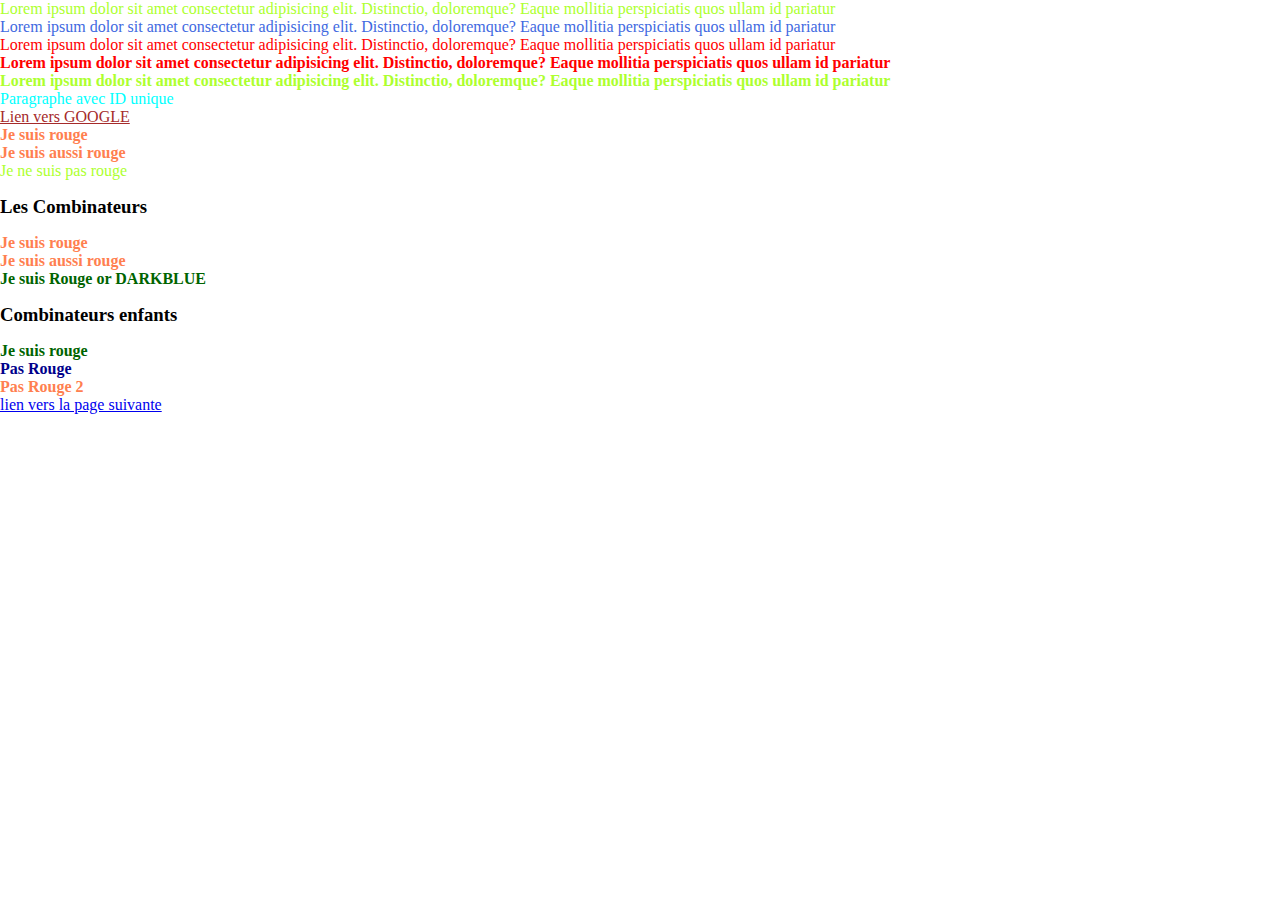
<file: src/pages/Exo_css.html>
<!DOCTYPE html>
<html lang="fr">

<head>
    <meta charset="UTF-8">
    <meta name="viewport" content="width=device-width, initial-scale=1.0">
    <title>Exercice CSS</title>
    <link rel="stylesheet" href="../css/exo01.css">
</head>

<body>
    <p>Lorem ipsum dolor sit amet consectetur adipisicing elit. Distinctio, doloremque? Eaque mollitia perspiciatis quos ullam id pariatur</p>

    <p class="maClasse">Lorem ipsum dolor sit amet consectetur adipisicing elit. Distinctio, doloremque? Eaque mollitia perspiciatis quos ullam id pariatur</p>

    <p class="Rouge">Lorem ipsum dolor sit amet consectetur adipisicing elit. Distinctio, doloremque? Eaque mollitia perspiciatis quos ullam id pariatur</p>
    <p class="Gras Rouge">Lorem ipsum dolor sit amet consectetur adipisicing elit. Distinctio, doloremque? Eaque mollitia perspiciatis quos ullam id pariatur</p>
    <p class="Gras">Lorem ipsum dolor sit amet consectetur adipisicing elit. Distinctio, doloremque? Eaque mollitia perspiciatis quos ullam id pariatur</p>


    <p id="monId">Paragraphe avec ID unique</p>

    <p><a href="http://www.google.be" target="blank">Lien vers GOOGLE</a></p>

    <div>Je suis rouge</div>
    <span>Je suis aussi rouge</span>
    <p>Je ne suis pas rouge</p>



    <h3>Les Combinateurs</h3>
    <div>Je suis rouge</div>
    <span>Je suis aussi rouge</span>
    <div>
        <span>
            Je suis Rouge or DARKBLUE
        </span>
    </div>

    <h3>Combinateurs enfants</h3>
    <div><span>Je suis rouge</span>
        <div>
            <p><span>Pas Rouge</span></p>
        </div>
    </div>
    <span>Pas Rouge 2</span>


    <p><a href="../pages/Font.html" target="blank">lien vers la page suivante</a></p>

</body>

</html>
</file>
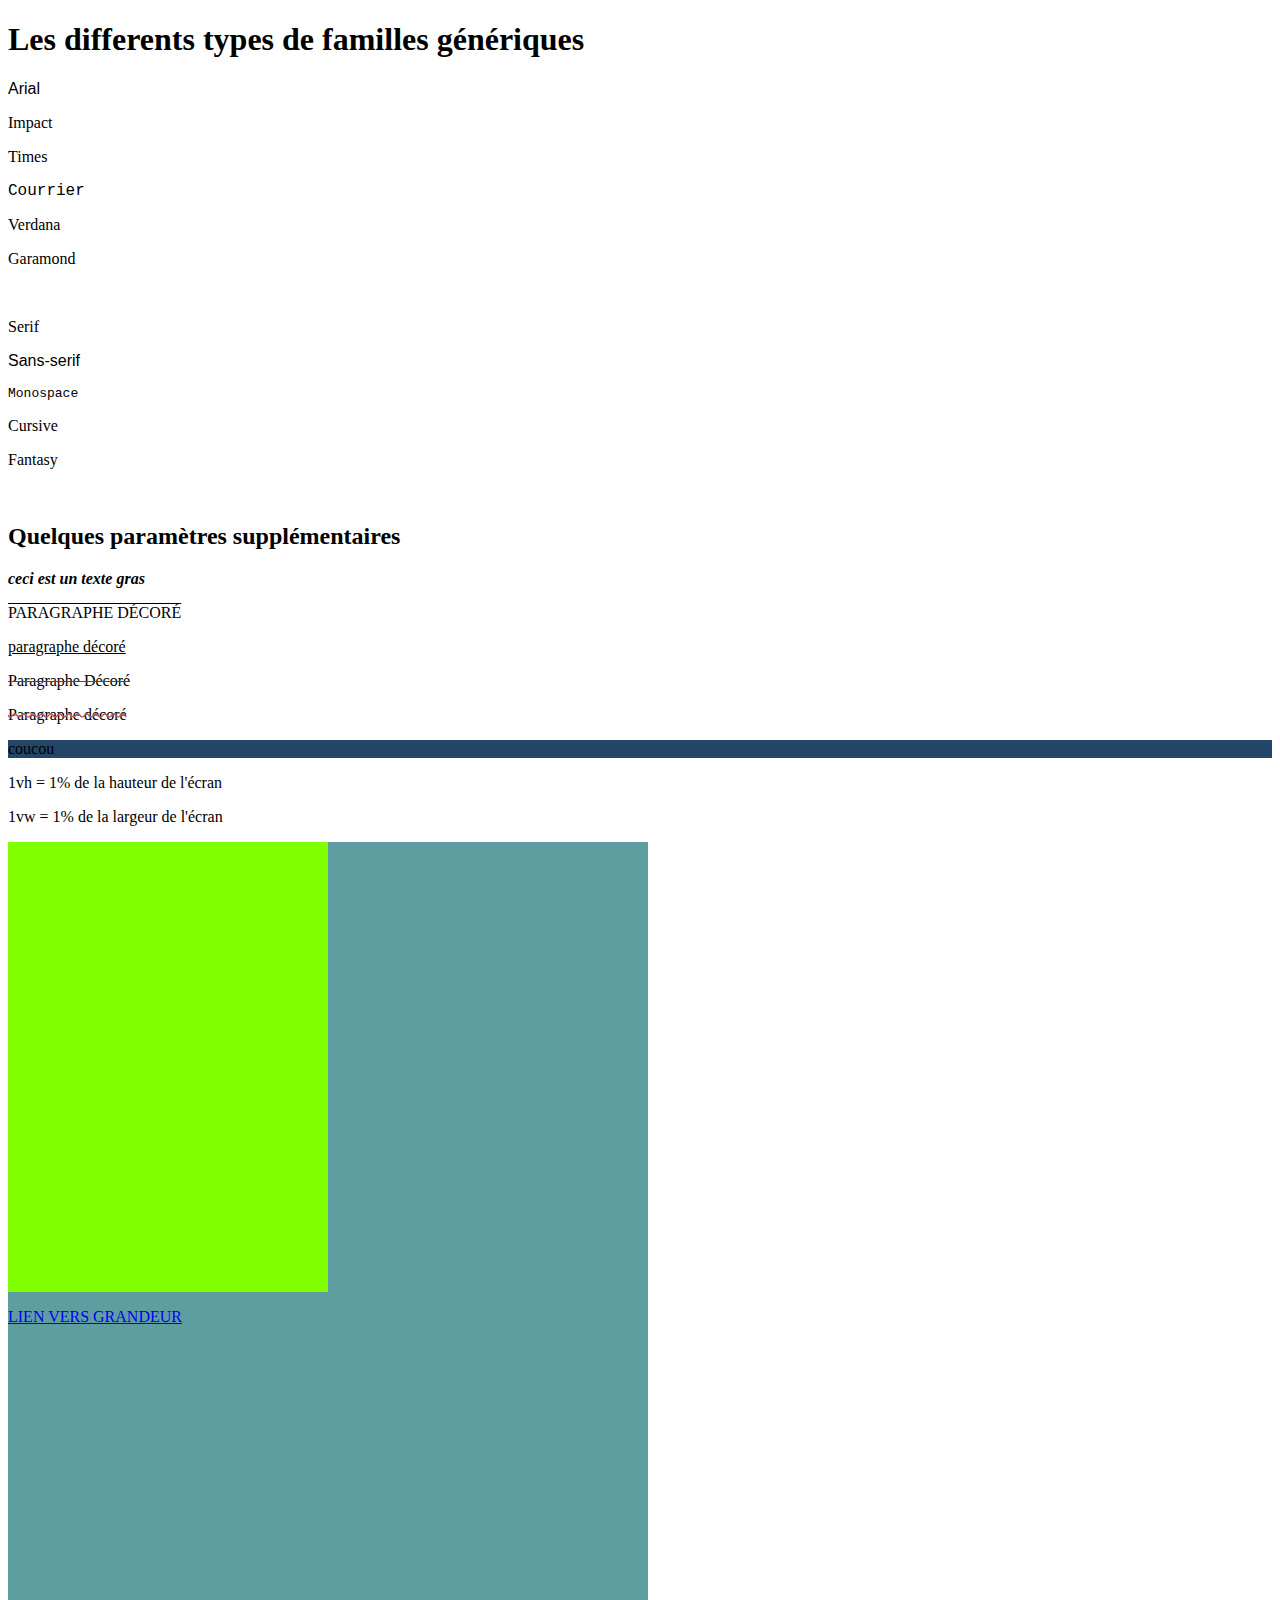
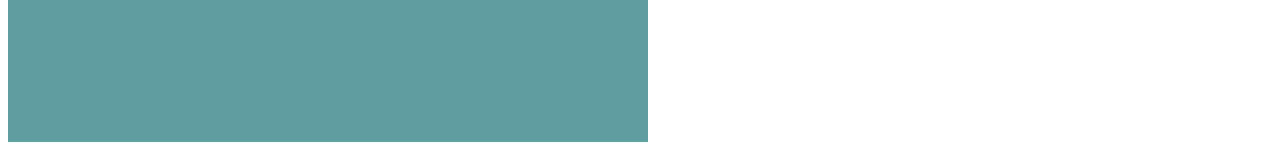
<file: src/pages/Font.html>
<!DOCTYPE html>
<html lang="fr">

<head>
    <meta charset="UTF-8">
    <meta name="viewport" content="width=device-width, initial-scale=1.0">
    <title>Les Fonts</title>
    <link rel="stylesheet" href="../css/font.css">
</head>

<body>
    <h1>Les differents types de familles génériques</h1>


    <p class="arial">Arial</p>
    <p class="impact">Impact</p>
    <p class="times">Times</p>
    <p class="courier">Courrier</p>
    <p class="verdana">Verdana</p>
    <p class="garamond">Garamond</p>

    <br />

    <!-- Les polices génériques -->
    <p class="serif">Serif</p>
    <p class="sans-serif">Sans-serif</p>
    <p class="monospace">Monospace</p>
    <p class="cursive">Cursive</p>
    <p class="fantasy">Fantasy</p>

    <br />

    <!-- Plusieurs polices -->
    <h2>Quelques paramètres supplémentaires</h2>
    <p class="gras"> ceci est un texte gras</p>
    <p class="decoration">Paragraphe décoré</p>
    <p class="decoration2">Paragraphe décoré</p>
    <p class="decoration3">Paragraphe décoré</p>
    <p class="decoration4">Paragraphe décoré</p>

    <div class="hexa">
        <p>coucou</p>
    </div>

    1vh = 1% de la hauteur de l'écran <br>
    <p>1vw = 1% de la largeur de l'écran</p>
    <div style="width: 50vw; height: 100vh;background-color: cadetblue;">
        <div style="width: 50%; height: 50vh;background-color: chartreuse;"></div>
        <p><a href="grandeur.html" target="blank">LIEN VERS GRANDEUR</a></p>
    </div>
</body>

</html>
</file>
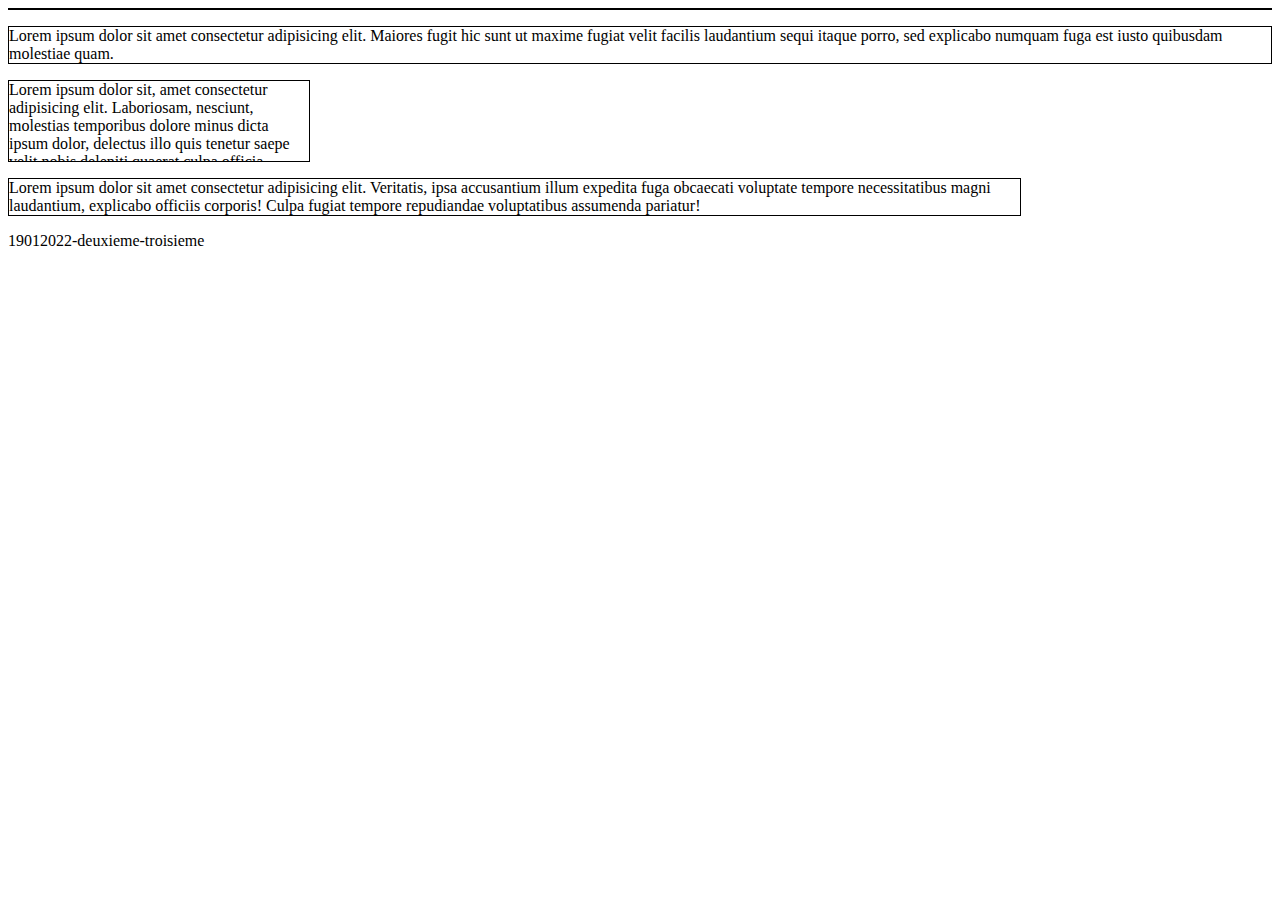
<file: src/pages/grandeur.html>
<!DOCTYPE html>
<html lang="fr">

<head>
    <meta charset="UTF-8">
    <meta name="viewport" content="width=device-width, initial-scale=1.0">
    <title>Document</title>
    <link rel="stylesheet" href="../css/grandeur.css">
</head>

<body>
    <div class="boite">

    </div>
    <div class="boite">
        Lorem ipsum dolor sit amet consectetur adipisicing elit. Maiores fugit hic sunt ut maxime fugiat velit facilis laudantium sequi itaque porro, sed explicabo numquam fuga est iusto quibusdam molestiae quam.
    </div>

    <p class="fixe boite">Lorem ipsum dolor sit, amet consectetur adipisicing elit. Laboriosam, nesciunt, molestias temporibus dolore minus dicta ipsum dolor, delectus illo quis tenetur saepe velit nobis deleniti quaerat culpa officia doloribus neque?</p>
    <p class="boite pourcentage">Lorem ipsum dolor sit amet consectetur adipisicing elit. Veritatis, ipsa accusantium illum expedita fuga obcaecati voluptate tempore necessitatibus magni laudantium, explicabo officiis corporis! Culpa fugiat tempore repudiandae voluptatibus assumenda
        pariatur!</p>


        <p>19012022-deuxieme-troisieme</p>
</body>

</html>
</file>
<file: src/css/exo01.css>
* {
    margin: 0;
    padding: 0;
}

p {
    color: greenyellow;
}

h3 {
    margin-top: 1rem;
    margin-bottom: 1rem;
}

div,
span {
    font-weight: bold;
    color: coral;
}


/* combinateurs */


/*span dans une div*/

div span {
    color: darkblue;
}


/*span avec comme parent une div*/

div>span {
    color: darkgreen;
    font-weight: bold;
}


/* La Classe */

.maClasse {
    color: royalblue;
}

.Rouge {
    color: red;
}

.Gras {
    font-weight: bold;
}


/* Id */

#monId {
    color: aqua;
}


/* selecteur d'attribut */

a[href="http://www.google.be"] {
    color: brown
}
</file>
<file: src/css/font.css>
.arial {
    font-family: Arial;
}

.impact {
    font-family: Impact;
}

.times {
    font-family: Times;
}

.courier {
    font-family: Courier;
}

.verdana {
    font-family: Verdana;
}

.garamond {
    font-family: Garamond;
}

.serif {
    font-family: serif;
}

.sans-serif {
    font-family: sans-serif;
}

.monospace {
    font-family: monospace;
}

.cursive {
    font-family: cursive;
}

.times-new-roman {
    font-family: "Times New Roman";
}

​​.fantasy {
    font-family: fantasy;
}


/* epaisseurs */

.gras {
    font-weight: bold;
    font-style: italic;
}

.decoration {
    text-decoration: overline;
    text-transform: uppercase;
}

.decoration2 {
    text-decoration: underline;
    text-transform: lowercase;
}

.decoration3 {
    text-decoration: line-through red solid;
    text-transform: capitalize;
    /* chaque mot commence par une majuscule */
}

.decoration4 {
    text-decoration: line-through rgba(180, 93, 93, 21) wavy;
}

.hexa {
    background-color: #234567;
}
</file>
<file: src/css/grandeur.css>
.boite {
    border: 1px black solid;
    margin-bottom: 1rem;
}

.fixe {
    width: 300px;
    height: 80px;
    overflow: hidden;    /* cache le texte qui dépasse*/
}

.pourcentage {
    width: 80%;
    height: 30%;
}
</file>
